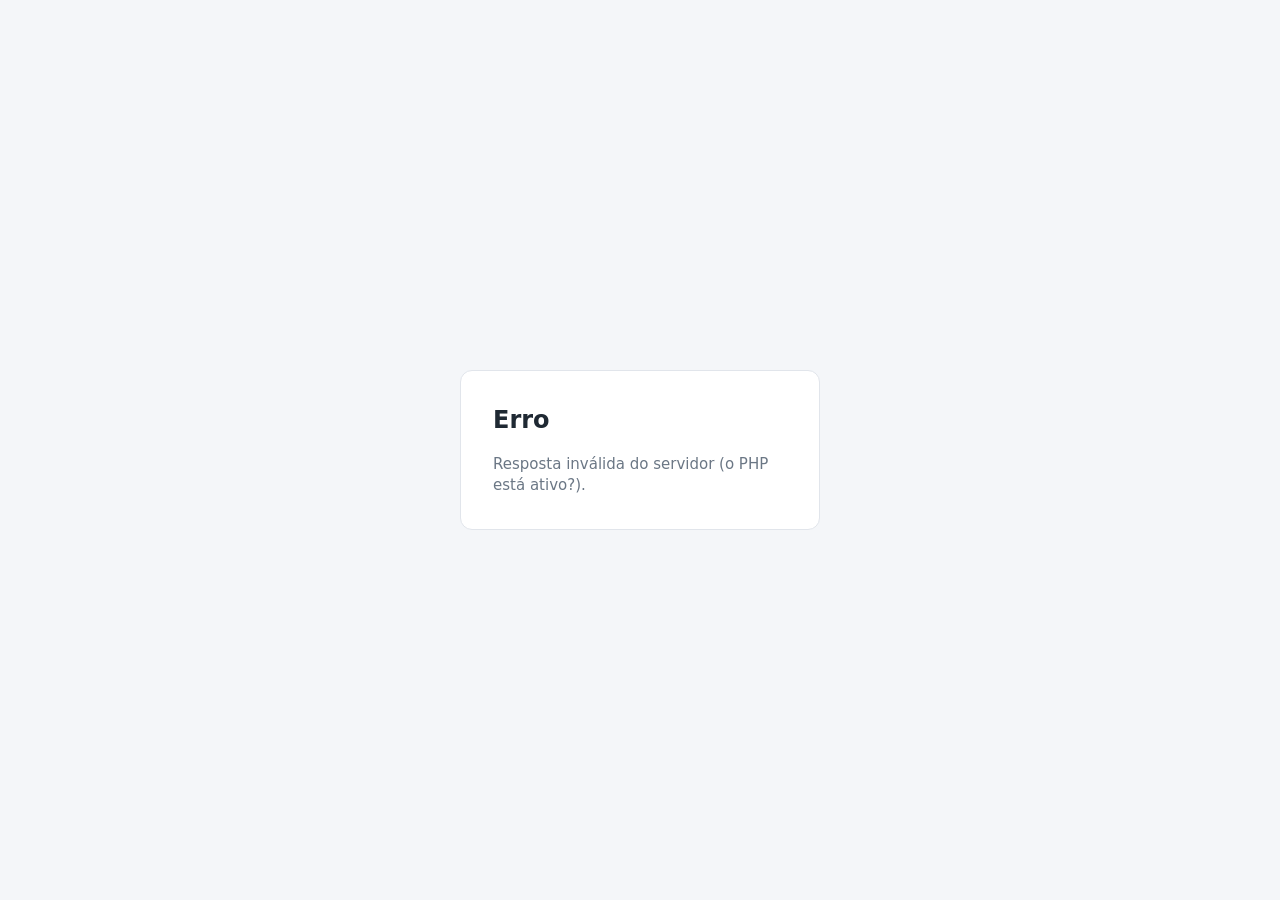
<file: index.html>
<!doctype html>
<html lang="pt-PT">
<head>
  <meta charset="utf-8">
  <meta name="viewport" content="width=device-width, initial-scale=1">
  <title>Gestão FCT</title>
  <link rel="stylesheet" href="assets/style.css?v=20261109c">
</head>
<body>
  <!-- Ícones da aplicação (SVG): usar com <svg class="ico"><use href="#ic-nome"/></svg> — ver ico() em app.js -->
  <svg width="0" height="0" style="position:absolute" aria-hidden="true" focusable="false">
    <defs>
      <linearGradient id="g-blue" gradientUnits="userSpaceOnUse" x1="0" y1="2" x2="0" y2="22"><stop offset="0" stop-color="#5cc0ff"/><stop offset="1" stop-color="#1f6fe0"/></linearGradient>
      <linearGradient id="g-blue2" gradientUnits="userSpaceOnUse" x1="0" y1="2" x2="0" y2="22"><stop offset="0" stop-color="#8fd0ff"/><stop offset="1" stop-color="#3a8cf0"/></linearGradient>
      <linearGradient id="g-red" gradientUnits="userSpaceOnUse" x1="0" y1="2" x2="0" y2="16"><stop offset="0" stop-color="#ff6f7f"/><stop offset="1" stop-color="#d4253a"/></linearGradient>
      <linearGradient id="g-green" gradientUnits="userSpaceOnUse" x1="0" y1="2" x2="0" y2="22"><stop offset="0" stop-color="#4ae79a"/><stop offset="1" stop-color="#0f9a57"/></linearGradient>
      <linearGradient id="g-doc" gradientUnits="userSpaceOnUse" x1="0" y1="2" x2="0" y2="22"><stop offset="0" stop-color="#9db0ff"/><stop offset="1" stop-color="#5d5fe6"/></linearGradient>
      <linearGradient id="g-purple" gradientUnits="userSpaceOnUse" x1="0" y1="2" x2="0" y2="22"><stop offset="0" stop-color="#bb8dff"/><stop offset="1" stop-color="#7340ee"/></linearGradient>
      <linearGradient id="g-purple2" gradientUnits="userSpaceOnUse" x1="0" y1="2" x2="0" y2="22"><stop offset="0" stop-color="#d6bcff"/><stop offset="1" stop-color="#9a6cf5"/></linearGradient>
      <linearGradient id="g-orange" gradientUnits="userSpaceOnUse" x1="0" y1="3" x2="0" y2="21"><stop offset="0" stop-color="#ffcc5c"/><stop offset="1" stop-color="#f28c18"/></linearGradient>
      <linearGradient id="g-yellow" gradientUnits="userSpaceOnUse" x1="0" y1="6" x2="0" y2="20"><stop offset="0" stop-color="#ffd95a"/><stop offset="1" stop-color="#f3a01a"/></linearGradient>
      <linearGradient id="g-gray" gradientUnits="userSpaceOnUse" x1="0" y1="2" x2="0" y2="22"><stop offset="0" stop-color="#d0d8e6"/><stop offset="1" stop-color="#7d8aa2"/></linearGradient>
    </defs>
    <symbol id="ic-painel" viewBox="0 0 24 24"><path fill="url(#g-blue)" d="M12 2.6c.5 0 .9.2 1.3.5l7.8 6.6c.6.5.9 1.2.9 2V20a2 2 0 0 1-2 2h-4.5v-5.5a1.5 1.5 0 0 0-1.5-1.5h-4a1.5 1.5 0 0 0-1.5 1.5V22H4a2 2 0 0 1-2-2v-8.3c0-.8.3-1.5.9-2l7.8-6.6c.4-.3.8-.5 1.3-.5z"/><rect x="9.5" y="16" width="5" height="6" rx="1" fill="#1552b8"/></symbol>
    <symbol id="ic-empresas" viewBox="0 0 24 24"><rect x="2.5" y="2.5" width="11.5" height="19.5" rx="1.5" fill="url(#g-blue)"/><rect x="14.8" y="8.5" width="7" height="13.5" rx="1.3" fill="url(#g-blue2)"/><g fill="#0e3a85"><rect x="5" y="5" width="2.3" height="2.3" rx=".4"/><rect x="9.2" y="5" width="2.3" height="2.3" rx=".4"/><rect x="5" y="9" width="2.3" height="2.3" rx=".4"/><rect x="9.2" y="9" width="2.3" height="2.3" rx=".4"/><rect x="5" y="13" width="2.3" height="2.3" rx=".4"/><rect x="9.2" y="13" width="2.3" height="2.3" rx=".4"/><rect x="7.1" y="17.5" width="2.4" height="4.5" rx=".4"/><rect x="16.7" y="11.5" width="1.9" height="2" rx=".4"/><rect x="16.7" y="15.5" width="1.9" height="2" rx=".4"/></g></symbol>
    <symbol id="ic-pendentes" viewBox="0 0 24 24"><g transform="rotate(45 12 12)"><rect x="11.3" y="13.5" width="1.4" height="9" rx=".7" fill="#c9d1de"/><path fill="url(#g-red)" d="M9 2h6a1 1 0 0 1 .7 1.7L14.5 5v5l3 2.6c.6.6.2 1.4-.6 1.4H7.1c-.8 0-1.2-.8-.6-1.4l3-2.6V5L8.3 3.7A1 1 0 0 1 9 2z"/></g></symbol>
    <symbol id="ic-contactos" viewBox="0 0 24 24"><path fill="url(#g-green)" d="M6.62 10.79a15.05 15.05 0 0 0 6.59 6.59l2.2-2.2c.27-.27.67-.36 1.02-.24 1.12.37 2.33.57 3.57.57.55 0 1 .45 1 1V20c0 .55-.45 1-1 1-9.39 0-17-7.61-17-17 0-.55.45-1 1-1h3.5c.55 0 1 .45 1 1 0 1.25.2 2.45.57 3.57.11.35.03.74-.25 1.02l-2.2 2.2z"/></symbol>
    <symbol id="ic-protocolos" viewBox="0 0 24 24"><path fill="url(#g-doc)" d="M6 2h8l6 6v12a2 2 0 0 1-2 2H6a2 2 0 0 1-2-2V4a2 2 0 0 1 2-2z"/><path fill="#c9d3ff" d="M14 2l6 6h-4.5A1.5 1.5 0 0 1 14 6.5z"/><g fill="#eef1ff"><rect x="7" y="11" width="5" height="1.7" rx=".85"/><rect x="7" y="14.3" width="10" height="1.7" rx=".85"/><rect x="7" y="17.6" width="8" height="1.7" rx=".85"/></g></symbol>
    <symbol id="ic-tarefas" viewBox="0 0 24 24"><rect x="2.5" y="2.5" width="19" height="19" rx="4.5" fill="url(#g-purple)"/><path d="M7.3 12.4l3.1 3.1 6.3-6.8" fill="none" stroke="#fff" stroke-width="2.6" stroke-linecap="round" stroke-linejoin="round"/></symbol>
    <symbol id="ic-alunos" viewBox="0 0 24 24"><path fill="#1a5fd0" d="M5.8 11.4v4.4c0 1.9 2.8 3.8 6.2 3.8s6.2-1.9 6.2-3.8v-4.4L12 14.6z"/><path fill="url(#g-blue)" d="M12 3.2 1.3 8.7 12 14.2l10.7-5.5z"/><path d="M20.6 9.6v6" stroke="url(#g-blue2)" stroke-width="1.5" stroke-linecap="round"/><rect x="19.6" y="15" width="2" height="3.4" rx="1" fill="url(#g-blue2)"/></symbol>
    <symbol id="ic-listagem" viewBox="0 0 24 24"><rect x="1.8" y="5" width="20.4" height="15.5" rx="2.6" fill="url(#g-orange)"/><rect x="9.3" y="2.8" width="5.4" height="4.4" rx="1.3" fill="#d9770c"/><g fill="#6b3a03"><circle cx="7.6" cy="11.3" r="2.2"/><path d="M4 17.4c.3-2.3 1.8-3.5 3.6-3.5s3.3 1.2 3.6 3.5z"/><rect x="13.2" y="10" width="5.8" height="1.7" rx=".85"/><rect x="13.2" y="13.6" width="4.4" height="1.7" rx=".85"/></g></symbol>
    <symbol id="ic-professores" viewBox="0 0 24 24"><rect x="11.8" y="3.2" width="10.2" height="9.3" rx="1.3" fill="none" stroke="#a7b6d6" stroke-width="1.8"/><circle cx="7.4" cy="7.4" r="3.5" fill="url(#g-green)"/><path fill="url(#g-green)" d="M1.2 21.8c0-4.2 2.8-7.3 6.2-7.3s6.2 3.1 6.2 7.3z"/><path fill="#0b7a45" d="M7.4 14.6l1.1 1.6-.6 4.2h-1l-.6-4.2z"/></symbol>
    <symbol id="ic-entrevistas" viewBox="0 0 24 24"><rect x="2.5" y="4.5" width="19" height="17.5" rx="3" fill="url(#g-blue)"/><rect x="4.6" y="9.5" width="14.8" height="10.3" rx="1.6" fill="#0e3a85"/><g fill="#d6ebff"><rect x="6.3" y="11.3" width="2" height="2" rx=".4"/><rect x="9.6" y="11.3" width="2" height="2" rx=".4"/><rect x="12.9" y="11.3" width="2" height="2" rx=".4"/><rect x="16.2" y="11.3" width="2" height="2" rx=".4"/><rect x="6.3" y="15" width="2" height="2" rx=".4"/><rect x="9.6" y="15" width="2" height="2" rx=".4"/><rect x="12.9" y="15" width="2" height="2" rx=".4"/></g><rect x="6.6" y="2.2" width="2.2" height="4.6" rx="1.1" fill="#d6ebff"/><rect x="15.2" y="2.2" width="2.2" height="4.6" rx="1.1" fill="#d6ebff"/></symbol>
    <symbol id="ic-colocacoes" viewBox="0 0 24 24"><g fill="none" stroke-width="2.7" stroke-linecap="round"><path stroke="url(#g-purple)" d="M10.2 13.8a4.6 4.6 0 0 0 6.5 0l3.2-3.2a4.6 4.6 0 0 0-6.5-6.5l-1.3 1.3"/><path stroke="url(#g-purple2)" d="M13.8 10.2a4.6 4.6 0 0 0-6.5 0l-3.2 3.2a4.6 4.6 0 0 0 6.5 6.5l1.3-1.3"/></g></symbol>
    <symbol id="ic-atividades" viewBox="0 0 24 24"><g fill="none" stroke="url(#g-green)" stroke-linecap="round" stroke-linejoin="round"><path stroke-width="2.2" d="M3 3.5v17h18"/><path stroke-width="2.5" d="M6.8 16.2l4-4.6 3.1 2.7 5.6-6.6"/><path stroke-width="2.5" d="M15.6 7.6h4v4"/></g></symbol>
    <symbol id="ic-reunioes" viewBox="0 0 24 24"><path fill="#e0870e" d="M.8 9.3l3-1.4 2.6 6.6-3 1.3zM23.2 9.3l-3-1.4-2.6 6.6 3 1.3z"/><path fill="url(#g-yellow)" d="M5 9c1.7-1.1 3.4-1.6 5.3-1.1l1.7.4 1.8-.5c1.9-.5 3.6 0 5.2 1.2l-2 6-4.3 3.6c-.8.7-2 .7-2.8 0L5.8 15z"/><g fill="none" stroke="#c46f05" stroke-width="1.2" stroke-linecap="round"><path d="M8.6 13l2.3 2.3M10.4 11.6l2.8 2.8M12.6 10.6l2.5 2.5"/></g></symbol>
    <symbol id="ic-importar" viewBox="0 0 24 24"><path fill="url(#g-blue)" d="M2.5 13.5h4.8l1.6 2.6h6.2l1.6-2.6h4.8v5.8a2.7 2.7 0 0 1-2.7 2.7H5.2a2.7 2.7 0 0 1-2.7-2.7z"/><path fill="none" stroke="url(#g-blue2)" stroke-width="2.6" stroke-linecap="round" stroke-linejoin="round" d="M12 2.5v9.3M8.2 8.3 12 12l3.8-3.7"/></symbol>
    <symbol id="ic-utilizadores" viewBox="0 0 24 24"><circle cx="16.6" cy="7.6" r="3.3" fill="url(#g-purple2)"/><path fill="url(#g-purple2)" d="M12.5 20.5c.4-3.6 2-6 4.1-6s4.9 1.9 5.4 6z"/><circle cx="8.8" cy="8" r="3.8" fill="url(#g-purple)"/><path fill="url(#g-purple)" d="M1.6 21.2c0-4 3.2-6.9 7.2-6.9s7.2 2.9 7.2 6.9z"/></symbol>
    <symbol id="ic-definicoes" viewBox="0 0 24 24"><circle cx="12" cy="12" r="8.2" fill="none" stroke="url(#g-gray)" stroke-width="3.8" stroke-dasharray="3.3 3.14"/><path fill="url(#g-gray)" fill-rule="evenodd" d="M12 5.3a6.7 6.7 0 1 0 0 13.4 6.7 6.7 0 1 0 0-13.4zm0 3.9a2.8 2.8 0 1 1 0 5.6 2.8 2.8 0 1 1 0-5.6z"/></symbol>
    <symbol id="ic-sair" viewBox="0 0 24 24"><path fill="url(#g-gray)" d="M4 4.5A2.5 2.5 0 0 1 6.5 2H13a2.5 2.5 0 0 1 2.5 2.5V7h-2.8V4.8H6.8v14.4h5.9V17h2.8v2.5A2.5 2.5 0 0 1 13 22H6.5A2.5 2.5 0 0 1 4 19.5z"/><path fill="none" stroke="url(#g-blue2)" stroke-width="2.5" stroke-linecap="round" stroke-linejoin="round" d="M10 12h11M17.5 8.5 21 12l-3.5 3.5"/></symbol>
    <symbol id="ic-mais" viewBox="0 0 24 24"><rect x="3" y="3" width="8" height="8" rx="2.4" fill="url(#g-blue)"/><rect x="13" y="3" width="8" height="8" rx="2.4" fill="url(#g-gray)"/><rect x="3" y="13" width="8" height="8" rx="2.4" fill="url(#g-gray)"/><rect x="13" y="13" width="8" height="8" rx="2.4" fill="url(#g-gray)"/></symbol>
    <symbol id="ic-pessoas" viewBox="0 0 24 24"><circle cx="12" cy="7.8" r="4.3" fill="url(#g-green)"/><path fill="url(#g-green)" d="M3.5 21.5c0-4.6 3.8-8 8.5-8s8.5 3.4 8.5 8z"/></symbol>
    <symbol id="ic-planos" viewBox="0 0 24 24"><path fill="url(#g-blue)" d="M5 4a2 2 0 0 1 2-2h13v16.5H7a2 2 0 0 0-2 2z"/><path fill="#dbe8fb" d="M5 20.5a2 2 0 0 1 2-2h13V22H7a1.5 1.5 0 0 1-2-1.5z"/><path fill="#ffd34d" d="M14 2h4v7l-2-1.5L14 9z"/></symbol>
  </svg>

  <div id="login" class="login" hidden>
    <form class="login-box" id="login-form">
      <h1>Gestão FCT</h1>
      <p id="login-msg">Introduza o utilizador e a palavra-passe.</p>
      <input type="text" name="nome" id="login-nome" placeholder="O seu nome" autocomplete="name" hidden>
      <input type="text" name="login" id="login-user" placeholder="Utilizador ou email" autocomplete="username" required>
      <input type="password" name="password" id="login-pw" placeholder="Palavra-passe" autocomplete="current-password" required minlength="8">
      <input type="password" name="password2" id="login-pw2" placeholder="Repetir palavra-passe" hidden>
      <button type="submit" class="btn primary" id="login-btn">Entrar</button>
      <p class="erro" id="login-err"></p>
    </form>
  </div>

  <div id="app" class="app" hidden>
    <aside class="sidebar">
      <div class="brand">Gestão <b>FCT</b></div>
      <button class="btn menu-toggle" id="menu-toggle" type="button" aria-expanded="false" aria-controls="nav">☰ Menu</button>
      <div id="who" class="who"></div>
      <nav id="nav"></nav>
      <button class="btn link" id="logout"><svg class="ico" aria-hidden="true"><use href="#ic-sair"/></svg> Terminar sessão</button>
    </aside>
    <main id="main"></main>
    <nav id="tabbar" class="tabbar" aria-label="Navegação rápida"></nav>
  </div>

  <dialog id="dlg"></dialog>
  <div id="toast" class="toast"></div>

  <script type="module" src="assets/app.js?v=20261116a"></script>
</body>
</html>
</file>
<file: assets/style.css>
:root {
  --bg: #f4f6f9; --panel: #fff; --text: #1f2933; --muted: #6b7785; --line: #e1e5eb;
  --accent: #2563a8; --accent-soft: #e6eef8; --danger: #b42318; --ok: #1a7f4b; --warn: #b26b00;
  --radius: 8px; --sidebar: 230px;
}
* { box-sizing: border-box; }
body { margin: 0; font: 15px/1.45 system-ui, -apple-system, "Segoe UI", Roboto, sans-serif; background: var(--bg); color: var(--text); }
a { color: var(--accent); text-decoration: none; }
a:hover { text-decoration: underline; }
h1 { font-size: 1.5rem; margin: 0 0 4px; }
h2 { font-size: 1.1rem; margin: 0 0 12px; }
[hidden] { display: none !important; }

/* Layout */
.app { display: grid; grid-template-columns: var(--sidebar) 1fr; min-height: 100vh; }
.sidebar { background: #1d2b3a; color: #cfd8e3; padding: 18px 12px; display: flex; flex-direction: column; gap: 4px; position: sticky; top: 0; height: 100vh; overflow-y: auto; }
.brand { color: #fff; font-size: 1.2rem; padding: 0 10px 16px; }
.sidebar nav { display: flex; flex-direction: column; gap: 2px; flex: 1; }
.sidebar nav a { color: #cfd8e3; padding: 8px 10px; border-radius: 6px; display: flex; gap: 8px; }
.sidebar nav a:hover { background: #2a3d52; text-decoration: none; }
.sidebar nav a.active { background: var(--accent); color: #fff; }
.sidebar nav .nav-grp { display: flex; flex-direction: column; gap: 2px; }
.sidebar nav .nav-grp + .nav-grp { border-top: 1px solid #2f4257; margin-top: 8px; padding-top: 8px; }
.sidebar nav .nav-h { display: none; }
.tabbar { display: none; }
.sidebar .btn.link { color: #9fb0c3; }
.who { padding: 0 10px 12px; margin-bottom: 6px; border-bottom: 1px solid #2f4257; font-size: .85rem; }
.who-nome { color: #fff; font-weight: 600; }
.who-nome .nome-m { display: none; }
.who .sub { color: #9fb0c3; }
.who-curso { margin-top: 6px; color: #cfd8e3; }
.who-curso a { color: #9cc3f0; }
.who select { margin-top: 6px; width: 100%; background: #2a3d52; color: #fff; border: 1px solid #2f4257; border-radius: 6px; padding: 5px 6px; font: inherit; }
.checks { display: flex; flex-wrap: wrap; gap: 6px 16px; padding: 4px 0; }
label.check { display: flex; flex-direction: row; gap: 8px; align-items: center; color: var(--text); font-weight: normal; }
label.check input { width: auto; }
.sidebar .menu-toggle { display: none; background: #2a3d52; border-color: #2f4257; color: #fff; }
main { padding: 24px 28px; min-width: 0; }

.page-head { display: flex; align-items: flex-start; justify-content: space-between; gap: 12px; margin-bottom: 18px; flex-wrap: wrap; }
.page-head .sub { color: var(--muted); }
.actions { display: flex; gap: 8px; flex-wrap: wrap; align-items: center; }

/* Componentes */
.panel { background: var(--panel); border: 1px solid var(--line); border-radius: var(--radius); padding: 16px; margin-bottom: 18px; }
.grid { display: grid; gap: 16px; }
.grid.cards { grid-template-columns: repeat(auto-fit, minmax(170px, 1fr)); margin-bottom: 18px; }
.grid.two { grid-template-columns: repeat(auto-fit, minmax(340px, 1fr)); }
.card { background: var(--panel); border: 1px solid var(--line); border-radius: var(--radius); padding: 14px 16px; display: block; color: inherit; }
.card:hover { text-decoration: none; border-color: var(--accent); }
.card .num { font-size: 1.8rem; font-weight: 600; }
.card .lbl { color: var(--muted); font-size: .9rem; }

.btn { font: inherit; border: 1px solid var(--line); background: #fff; color: var(--text); padding: 7px 14px; border-radius: 6px; cursor: pointer; white-space: nowrap; }
.btn:hover { border-color: var(--accent); }
.btn.primary { background: var(--accent); border-color: var(--accent); color: #fff; }
.btn.primary:hover { filter: brightness(1.08); }
.btn.danger { color: var(--danger); }
.btn.small { padding: 3px 9px; font-size: .85rem; }
.btn.link { background: none; border: none; padding: 6px 10px; text-align: left; }

input, select, textarea { font: inherit; padding: 7px 9px; border: 1px solid var(--line); border-radius: 6px; background: #fff; color: var(--text); width: 100%; }
textarea { min-height: 80px; resize: vertical; }
input:focus, select:focus, textarea:focus { outline: 2px solid var(--accent-soft); border-color: var(--accent); }
input.ro { background: var(--bg); color: var(--muted); cursor: default; }
input.ro:focus { outline: none; border-color: var(--line); }
.toolbar { display: flex; gap: 8px; margin-bottom: 12px; flex-wrap: wrap; }
.toolbar input[type=search] { max-width: 320px; }
.toolbar select { width: auto; }

/* Tabelas */
.table-wrap { overflow-x: auto; }
table { width: 100%; border-collapse: collapse; background: var(--panel); }
th, td { text-align: left; padding: 8px 10px; border-bottom: 1px solid var(--line); vertical-align: top; }
th { font-size: .8rem; text-transform: uppercase; letter-spacing: .03em; color: var(--muted); font-weight: 600; background: #fafbfc; }
tbody tr.click { cursor: pointer; }
tbody tr.click:hover { background: var(--accent-soft); }
/* Alunos já afetos a uma empresa: fundo lima claro */
tbody tr.afeto { background: #eef9d4; }
tbody tr.afeto.click:hover { background: #e2f3bd; }
td.clip { max-width: 320px; overflow: hidden; text-overflow: ellipsis; white-space: nowrap; }
.empty { color: var(--muted); padding: 14px 0; }
.count { color: var(--muted); font-size: .9rem; margin-top: 8px; }

/* Badges de estado */
.badge { display: inline-block; padding: 1px 9px; border-radius: 99px; font-size: .82rem; background: #eef1f4; color: #3e4c5a; white-space: nowrap; }
.badge.ok { background: #e3f4ea; color: var(--ok); }
.badge.warn { background: #fff3db; color: var(--warn); }
.badge.bad { background: #fde8e6; color: var(--danger); }
.badge.info { background: var(--accent-soft); color: var(--accent); }

/* Detalhe */
.fields { display: grid; grid-template-columns: repeat(auto-fill, minmax(220px, 1fr)); gap: 12px 20px; }
.fields .f .k { font-size: .8rem; color: var(--muted); }
.fields .f.wide { grid-column: 1 / -1; }
.fields .f .v { white-space: pre-wrap; }
.section-head { display: flex; justify-content: space-between; align-items: center; margin-bottom: 8px; }
.section-head h2 { margin: 0; }

/* Barra de progresso */
.bar { height: 8px; background: #eef1f4; border-radius: 99px; overflow: hidden; min-width: 80px; }
.bar > span { display: block; height: 100%; background: var(--accent); }
.progress { display: flex; align-items: center; gap: 8px; }
.progress small { color: var(--muted); white-space: nowrap; }

/* Lista de eventos */
.events { list-style: none; margin: 0; padding: 0; }
.events li { padding: 8px 0; border-bottom: 1px solid var(--line); display: flex; gap: 12px; }
.events li:last-child { border-bottom: none; }
.events .when { min-width: 105px; color: var(--muted); font-size: .9rem; }
.events li > .badge { align-self: flex-start; flex-shrink: 0; }
.overdue { color: var(--danger) !important; font-weight: 600; }

/* Diálogo */
dialog { border: none; border-radius: 10px; padding: 0; width: min(680px, 94vw); box-shadow: 0 20px 50px rgba(0,0,0,.25); }
dialog::backdrop { background: rgba(20, 30, 40, .55); }
dialog:has(.dlg-small) { width: min(480px, 94vw); }
dialog .dlg-small h2 { margin-top: 0; }
dialog .dlg-small > label { display: flex; flex-direction: column; gap: 4px; }
dialog .dlg-small input { width: 100%; }
dialog form { padding: 20px 22px; }
dialog .form-grid { display: grid; grid-template-columns: 1fr 1fr; gap: 12px 16px; max-height: 65vh; overflow-y: auto; padding: 2px; }
dialog label { display: flex; flex-direction: column; gap: 4px; font-size: .88rem; color: var(--muted); }
dialog label.wide { grid-column: 1 / -1; }
dialog label .req { color: var(--danger); }
dialog .dlg-actions { display: flex; justify-content: flex-end; gap: 8px; margin-top: 18px; }

.toast { position: fixed; bottom: 20px; right: 20px; background: #1d2b3a; color: #fff; padding: 10px 16px; border-radius: 8px; opacity: 0; transform: translateY(10px); transition: .2s; pointer-events: none; max-width: 400px; z-index: 10; }
.toast.show { opacity: 1; transform: none; }
.toast.error { background: var(--danger); }
.erro { color: var(--danger); min-height: 1.2em; }

/* Login */
.login { min-height: 100vh; display: grid; place-items: center; }
.login-box { background: #fff; padding: 32px; border-radius: 12px; border: 1px solid var(--line); width: min(360px, 92vw); display: flex; flex-direction: column; gap: 12px; }
.login-box p { margin: 0; color: var(--muted); }

/* Formulários dentro de painéis (Definições, plano de estágio) */
.panel .form-grid { display: grid; grid-template-columns: 1fr 1fr; gap: 12px 16px; margin-bottom: 14px; }
.panel .form-grid label { display: flex; flex-direction: column; gap: 4px; font-size: .88rem; color: var(--muted); }
.panel .form-grid label.wide { grid-column: 1 / -1; }
.panel h3 { font-size: .95rem; margin: 18px 0 10px; padding-top: 12px; border-top: 1px solid var(--line); }
.panel summary { cursor: pointer; }
.panel code { background: var(--bg); padding: 1px 5px; border-radius: 4px; font-size: .85em; word-break: break-all; }
.warn-panel { border-color: #f3d19c; background: #fffaf2; }
.ok-panel { border-color: #b7e0c8; background: #f4fbf7; }
ul.missing { margin: 8px 0 0; padding-left: 20px; }
.opts { display: flex; flex-direction: column; gap: 8px; }
.opts label { display: flex; align-items: center; gap: 8px; flex-wrap: wrap; }
.opts input[type=checkbox] { width: auto; }
.opts input[type=number] { width: 80px; padding: 4px 6px; }

/* Ficheiro do protocolo */
.dropzone { display: flex; flex-direction: column; align-items: center; gap: 4px; text-align: center; padding: 28px 16px; border: 2px dashed #b9c6d6; border-radius: var(--radius); background: #f8fafc; cursor: pointer; transition: .15s; }
.dropzone:hover, .dropzone.over, .file-card.over { border-color: var(--accent); background: var(--accent-soft); }
.file-card { display: flex; align-items: center; gap: 14px; flex-wrap: wrap; padding: 12px; border: 1px solid var(--line); border-radius: var(--radius); border-style: dashed; }
.file-card > div:nth-child(2) { flex: 1; min-width: 180px; overflow-wrap: anywhere; }
.file-ico { width: 46px; height: 54px; border-radius: 6px; background: #c0392b; color: #fff; font-weight: 700; font-size: .8rem; display: grid; place-items: center; flex-shrink: 0; }

@media (max-width: 800px) {
  .app { grid-template-columns: 1fr; }
  /* Barra de cima: só o título. O menu completo abre no botão «Mais» da barra de baixo. */
  .sidebar { position: sticky; top: 0; z-index: 20; height: auto; flex-direction: row; flex-wrap: wrap; align-items: center; padding: 10px 12px; gap: 0; }
  .brand { padding: 0 4px; font-size: 1.1rem; }
  .sidebar .menu-toggle { display: none; }
  .sidebar nav, .sidebar #logout, .who { display: none; }
  /* Painel «Mais»: ocupa o ecrã acima da barra de baixo, com as opções em grelha */
  .sidebar.open { position: fixed; inset: 0 0 calc(62px + env(safe-area-inset-bottom)) 0; z-index: 30; overflow-y: auto; align-content: flex-start; padding: 12px 12px 16px; animation: sobe .18s ease-out; }
  .sidebar.open .who { display: block; flex-basis: 100%; margin: 10px 0 4px; padding: 0 4px 12px; }
  .sidebar.open nav { display: block; flex-basis: 100%; padding-top: 6px; }
  .sidebar.open #logout { display: block; flex-basis: 100%; text-align: center; margin-top: 6px; }
  .sidebar nav .nav-grp { display: grid; grid-template-columns: repeat(3, 1fr); gap: 8px; }
  .sidebar nav .nav-grp + .nav-grp { border-top: 0; margin-top: 20px; padding-top: 0; }
  /* Títulos das secções: maiores, claros e com barra de destaque */
  .sidebar nav .nav-h { display: flex; align-items: center; gap: 10px; grid-column: 1 / -1; font-size: .95rem; font-weight: 700; letter-spacing: .02em;
    color: #f1f5fb; padding: 2px 0 2px 10px; border-left: 4px solid #4fa3f7; margin: 2px 0 2px; }
  .sidebar nav .nav-h::after { content: ''; flex: 1; height: 1px; background: #34475e; }
  .sidebar nav a { position: relative; flex-direction: column; align-items: center; justify-content: center; text-align: center; gap: 4px; padding: 12px 4px; min-height: 76px; background: #24364a; border-radius: 12px; font-size: .86rem; font-weight: 500; line-height: 1.2; color: #eef3f9; }
  .sidebar nav a .nav-ico { font-size: 1.45rem; line-height: 1; }
  .sidebar nav a .nav-count { position: absolute; top: 6px; right: 6px; margin: 0; }
  body.menu-aberto { overflow: hidden; }
  .sidebar nav a.em-tab { display: none; } /* já estão na barra de baixo */
  .sidebar nav .nav-grp:not(:has(a:not(.em-tab))) { display: none; }
  .who-nome .nome-pc { display: none; }
  .who-nome .nome-m { display: inline; }
  /* Barra de baixo */
  .tabbar { display: grid; grid-template-columns: repeat(5, 1fr); position: fixed; left: 0; right: 0; bottom: 0; z-index: 40;
    background: #1d2b3a; border-top: 1px solid #2f4257; padding: 4px 4px calc(4px + env(safe-area-inset-bottom)); }
  .tabbar a, .tabbar button { position: relative; display: flex; flex-direction: column; align-items: center; justify-content: center; gap: 2px; min-height: 54px;
    color: #9fb0c3; font: inherit; font-size: .7rem; background: none; border: 0; border-radius: 10px; cursor: pointer; text-decoration: none; -webkit-tap-highlight-color: transparent; }
  .tabbar .tab-ico { font-size: 1.3rem; line-height: 1; }
  .tabbar .active, .tabbar .aberto { color: #fff; background: #2a3d52; }
  .tabbar .nav-count { position: absolute; top: 3px; right: calc(50% - 22px); margin: 0; }
  main { padding: 16px 16px calc(80px + env(safe-area-inset-bottom)); }
  .toast { bottom: calc(76px + env(safe-area-inset-bottom)); left: 16px; right: 16px; max-width: none; }
  dialog .form-grid, .panel .form-grid { grid-template-columns: 1fr; }
  .doc { padding: 24px; }
}
@keyframes sobe { from { opacity: 0; transform: translateY(12px); } to { opacity: 1; transform: none; } }

/* Telemóvel: tabelas como cartões (os rótulos vêm de data-label, ver labelTables em app.js) */
@media (max-width: 640px) {
  table.stack, table.stack tbody, table.stack tr, table.stack td { display: block; width: 100%; }
  table.stack { background: transparent; max-width: none !important; }
  table.stack thead { display: none; }
  table.stack tbody tr { background: var(--panel); border: 1px solid var(--line); border-radius: var(--radius); padding: 6px 12px; margin-bottom: 10px; }
  table.stack td { border-bottom: 1px dashed var(--line); padding: 6px 0 6px 118px; overflow-wrap: anywhere; }
  table.stack td::after { content: ''; display: block; clear: both; }
  table.stack td:last-child { border-bottom: none; }
  table.stack td::before { content: attr(data-label); float: left; margin-left: -118px; width: 108px; padding-top: 2px; font-size: .75rem; text-transform: uppercase; letter-spacing: .03em; color: var(--muted); font-weight: 600; overflow-wrap: normal; }
  table.stack td:not([data-label]), table.stack td[data-label=""] { padding-left: 0; }
  table.stack td:not([data-label])::before { display: none; }
  table.stack td:first-child { font-weight: 600; }
  table.stack td:empty { display: none; }
  table.stack td.clip { max-width: none; white-space: normal; }
  table.stack td.nowrap { white-space: normal; }
  table.stack .badge { white-space: normal; }
  table.stack td > select, table.stack td > input { width: 100%; min-width: 0; }
  table.att tr.st-Falta, table.att tr.st-Presente { background: var(--panel); }
  table.att tr.st-Falta { border-left: 4px solid var(--danger); }
  table.att tr.st-Presente { border-left: 4px solid var(--ok); }
  .table-wrap { overflow-x: visible; }
  /* Cartões resumidos (CARTAO_M em app.js): só os campos escolhidos, pela ordem indicada; tocar abre o registo */
  table.stack td.m-hide { display: none; }
  table.stack.compacto-m tbody tr { position: relative; padding-right: 32px; display: flex; flex-direction: column; }
  table.stack.compacto-m tbody tr::after { content: '›'; position: absolute; right: 12px; top: 50%; transform: translateY(-50%); font-size: 1.5rem; color: var(--muted); }
  table.stack.compacto-m td { border-bottom: none; padding-top: 4px; padding-bottom: 4px; }
  table.stack.compacto-m.so-1 td { padding-left: 0; } /* um só campo: sem rótulo */
  table.stack.compacto-m.so-1 td::before { display: none; }
}

@media print {
  body { background: #fff; }
  .sidebar, .no-print, .toast { display: none !important; }
  .app { display: block; }
  main { padding: 0; }
}

/* Relação com empresas */
.chips { display: grid; grid-template-columns: repeat(auto-fit, minmax(170px, 1fr)); gap: 10px; margin-bottom: 18px; }
.chip { background: var(--panel); border: 1px solid var(--line); border-radius: var(--radius); padding: 10px 14px; }
.chip .k { font-size: .78rem; color: var(--muted); text-transform: uppercase; letter-spacing: .03em; }
.chip .v { margin-top: 2px; }
.timeline { list-style: none; margin: 0; padding: 0; }
.tl-item { display: grid; grid-template-columns: 100px 1fr auto; gap: 14px; padding: 12px 0; border-bottom: 1px solid var(--line); }
.tl-item:last-child { border-bottom: none; }
.tl-item.tl-open { background: linear-gradient(90deg, #fff8e6 0, transparent 60%); }
.tl-date { color: var(--muted); font-size: .9rem; }
.tl-title { display: flex; flex-wrap: wrap; gap: 6px; align-items: center; }
.tl-text { white-space: pre-wrap; margin-top: 4px; }
.tl-pend { margin-top: 6px; display: flex; flex-wrap: wrap; gap: 6px; align-items: center; }
.nowrap { white-space: nowrap; }
.quick { display: flex; gap: 4px; flex-wrap: wrap; margin-top: 4px; }
dialog label.check { flex-direction: row; color: var(--text); }
dialog .form-grid .wide { grid-column: 1 / -1; }
.nav-count { margin-left: auto; background: var(--danger); color: #fff; border-radius: 99px; font-size: .75rem; padding: 0 7px; line-height: 1.6; }
details.panel > summary { cursor: pointer; }
.board { display: grid; grid-template-columns: repeat(4, minmax(200px, 1fr)); gap: 12px; overflow-x: auto; }
.bcol { background: #f0f3f7; border-radius: var(--radius); padding: 10px; min-height: 120px; }
.bcol h3 { margin: 0 0 10px; font-size: .95rem; display: flex; gap: 6px; align-items: center; }
.bcard { background: #fff; border: 1px solid var(--line); border-radius: 6px; padding: 10px; margin-bottom: 8px; cursor: pointer; display: flex; flex-direction: column; gap: 3px; }
.bcard:hover { border-color: var(--accent); }
.bcard select { margin-top: 6px; font-size: .85rem; padding: 3px 6px; }
.bcard[draggable="true"] { cursor: grab; }
.bcard.dragging { opacity: .45; cursor: grabbing; }
.bcol { transition: background .12s, box-shadow .12s; }
.bcol.drop { background: var(--accent-soft); box-shadow: inset 0 0 0 2px var(--accent); }
@media (max-width: 800px) { .tl-item { grid-template-columns: 1fr; gap: 4px; } }
input[type=checkbox] { width: auto; }
dialog label.check span { display: flex; gap: 8px; align-items: center; }

/* Protocolo: um ficheiro por fase de assinatura */
.fases { display: grid; grid-template-columns: repeat(3, 1fr); gap: 12px; }
.fase { border: 1px dashed #c9d3df; border-radius: var(--radius); padding: 12px; display: flex; flex-direction: column; gap: 10px; transition: .15s; }
.fase.tem { border-style: solid; border-color: #b7e0c8; background: #f7fcf9; }
.fase.over { border-color: var(--accent); background: var(--accent-soft); }
.fase-tit { font-weight: 600; display: flex; align-items: center; gap: 6px; }
.fase-n { width: 22px; height: 22px; border-radius: 50%; background: var(--accent); color: #fff; font-size: .8rem; display: grid; place-items: center; flex-shrink: 0; }
.fase-file { display: flex; gap: 10px; align-items: center; }
.fase-file > div:last-child { min-width: 0; overflow-wrap: anywhere; }
.fase .file-ico { width: 38px; height: 44px; font-size: .7rem; }
.file-ico.other { background: #2b579a; }
.dropzone.small { padding: 16px 10px; flex: 1; justify-content: center; }
@media (max-width: 900px) { .fases { grid-template-columns: 1fr; } }

/* Logótipos */
.logos { display: grid; grid-template-columns: repeat(auto-fit, minmax(260px, 1fr)); gap: 12px; }
.logo-card { border: 1px solid var(--line); border-radius: var(--radius); padding: 12px; display: flex; flex-direction: column; gap: 8px; }
.logo-img { height: 90px; display: grid; place-items: center; background: #fff; border: 1px solid var(--line); border-radius: 6px; }
.logo-img img { max-height: 76px; max-width: 90%; object-fit: contain; }

/* Campo com pesquisa (comboRef em app.js) */
.combo-in { position: relative; }
.combo-in input { padding-right: 36px; }
.combo-x { position: absolute; right: 2px; top: 50%; transform: translateY(-50%); border: 0; background: none; font-size: 1.35rem; line-height: 1; color: var(--muted); cursor: pointer; padding: 4px 10px; }
.combo-x[hidden] { display: none; }
.combo-list { list-style: none; margin: 4px 0 0; padding: 4px; max-height: min(300px, 42vh); overflow-y: auto; -webkit-overflow-scrolling: touch;
  border: 1px solid var(--line); border-radius: var(--radius); background: var(--panel); box-shadow: 0 8px 20px rgba(0,0,0,.08); font-weight: normal; }
.combo-list[hidden] { display: none; }
.combo-list li { padding: 9px 10px; border-radius: 6px; cursor: pointer; color: var(--text); }
.combo-list li.on { background: var(--accent-soft); }
.combo-list li.sel { font-weight: 600; color: var(--accent); }
.combo-list li.combo-info { cursor: default; color: var(--muted); font-size: .85rem; }
@media (max-width: 640px) {
  .combo-in input { font-size: 16px; } /* evita o zoom automático do iPhone ao tocar na caixa */
  .combo-list li { padding: 12px 10px; }
}

/* Ícones SVG (sprite em index.html, ico() em app.js) */
.ico { width: 1.25em; height: 1.25em; vertical-align: -.27em; flex-shrink: 0; overflow: visible; }
h1 .ico, h2 .ico { width: 1.1em; height: 1.1em; vertical-align: -.17em; margin-right: .1em; }
.sidebar nav a { align-items: center; }
.sidebar nav a .nav-ico { display: inline-flex; }
.sidebar nav a .ico { width: 20px; height: 20px; }
.tabbar .tab-ico { display: inline-flex; }
.tabbar .ico { width: 24px; height: 24px; }
#logout { display: inline-flex; align-items: center; gap: 6px; }
@media (max-width: 800px) {
  .sidebar nav a .ico { width: 34px; height: 34px; }
}
</file>
